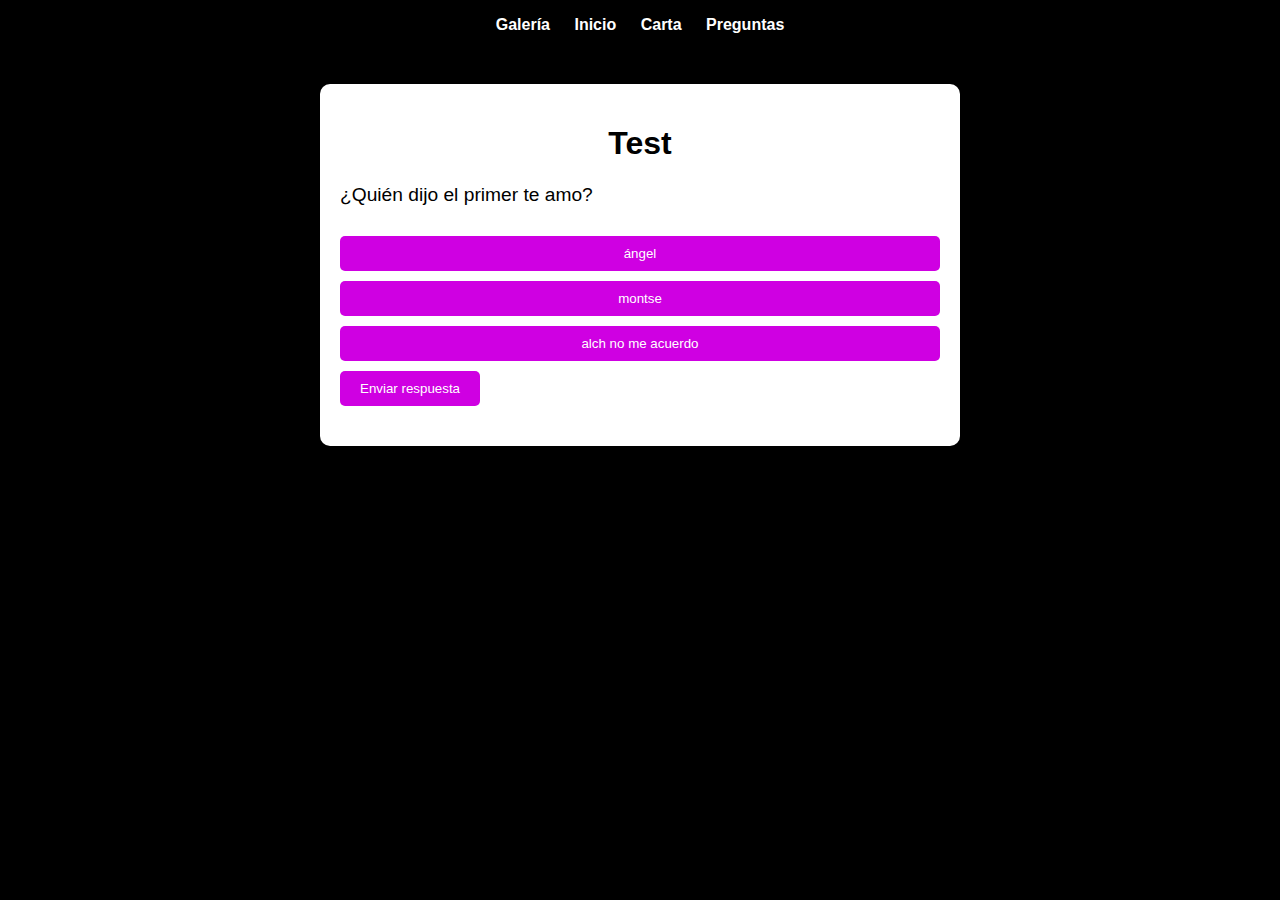
<file: preguntas.html>
<!DOCTYPE html>
<html lang="es">
<head>
    <meta charset="UTF-8">
    <meta name="viewport" content="width=device-width, initial-scale=1.0">
    <title>Preguntas😊</title>
    <link rel="stylesheet" href="Recursos\css\preguntas.css">
</head>
<body>
<head>
    <nav>
        <ul>
            <li><a href="galeria.html">Galería</a></li>
            <li><a href="index.html">Inicio</a></li>
            <li><a href="Carta.html">Carta</a></li>
            <li><a href="preguntas.html">Preguntas</a></li>
        </ul>
    </nav>
</head>
<div id="quiz">
    <h1>Test</h1>
    <div id="question"></div>
    <div id="choices"></div>
    <button id="submit">Enviar respuesta</button>
    <p id="result"></p>
    <p id="finalResult"></p>
  </div>
<script src="Recursos/js/preguntas.js"></script>
</body>
</html>
</file>
